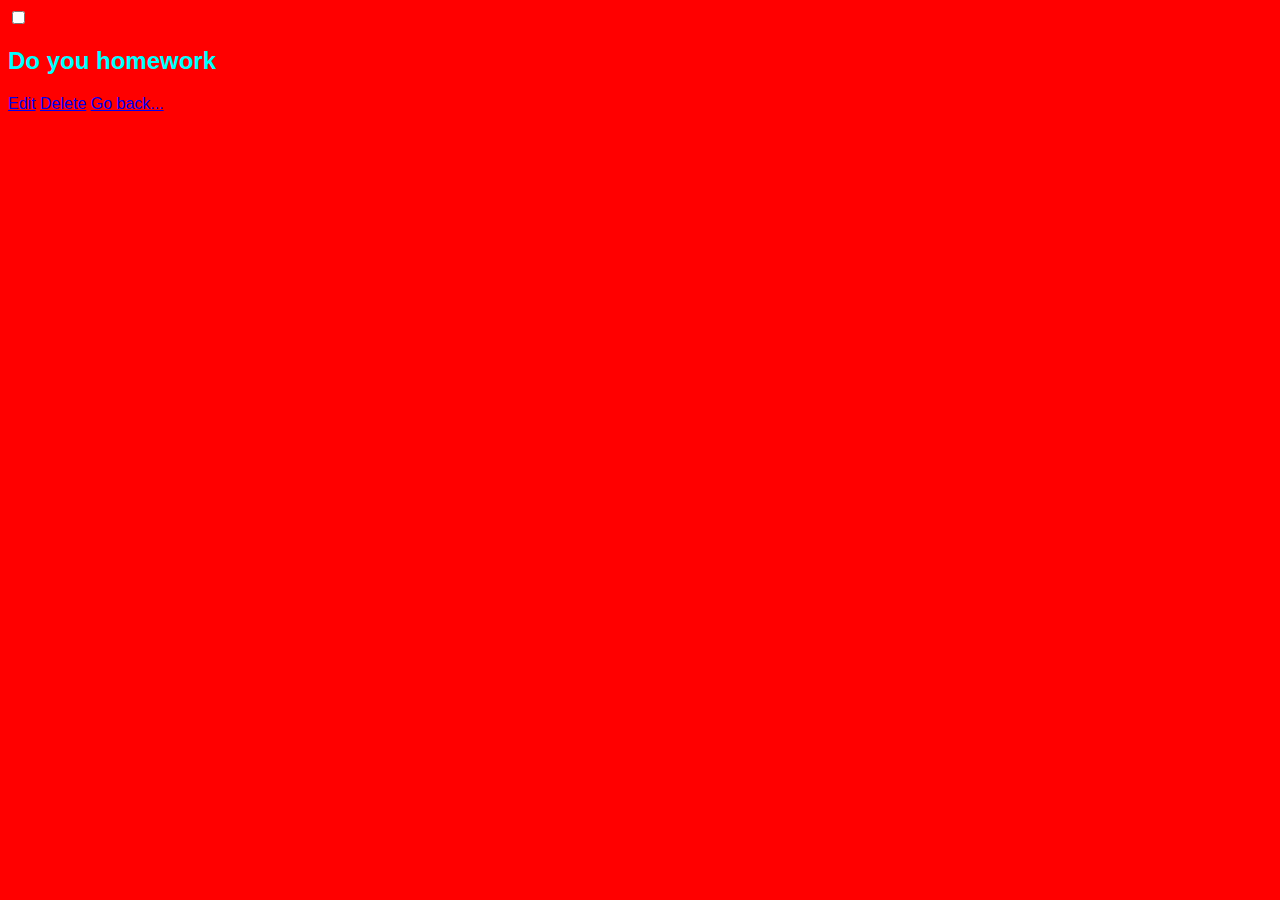
<file: show.html>
<html>
  <head>
      <head>
  <link rel="stylesheet" href="show.css">
</head>
    <title>Todo List Application</title>
  </head>
  <body>
    <input type="checkbox">
    <h2>Do you homework</h2>
    <a href="index.html">Edit</a>
    <a href="index.html">Delete</a>
    <a href="index.html">Go back...</a>
  </body>
</html>
</file>
<file: show.css>
h2{color: cyan;}
body {
  font-family: sans-serif;
  background-color: red;
}
</file>
